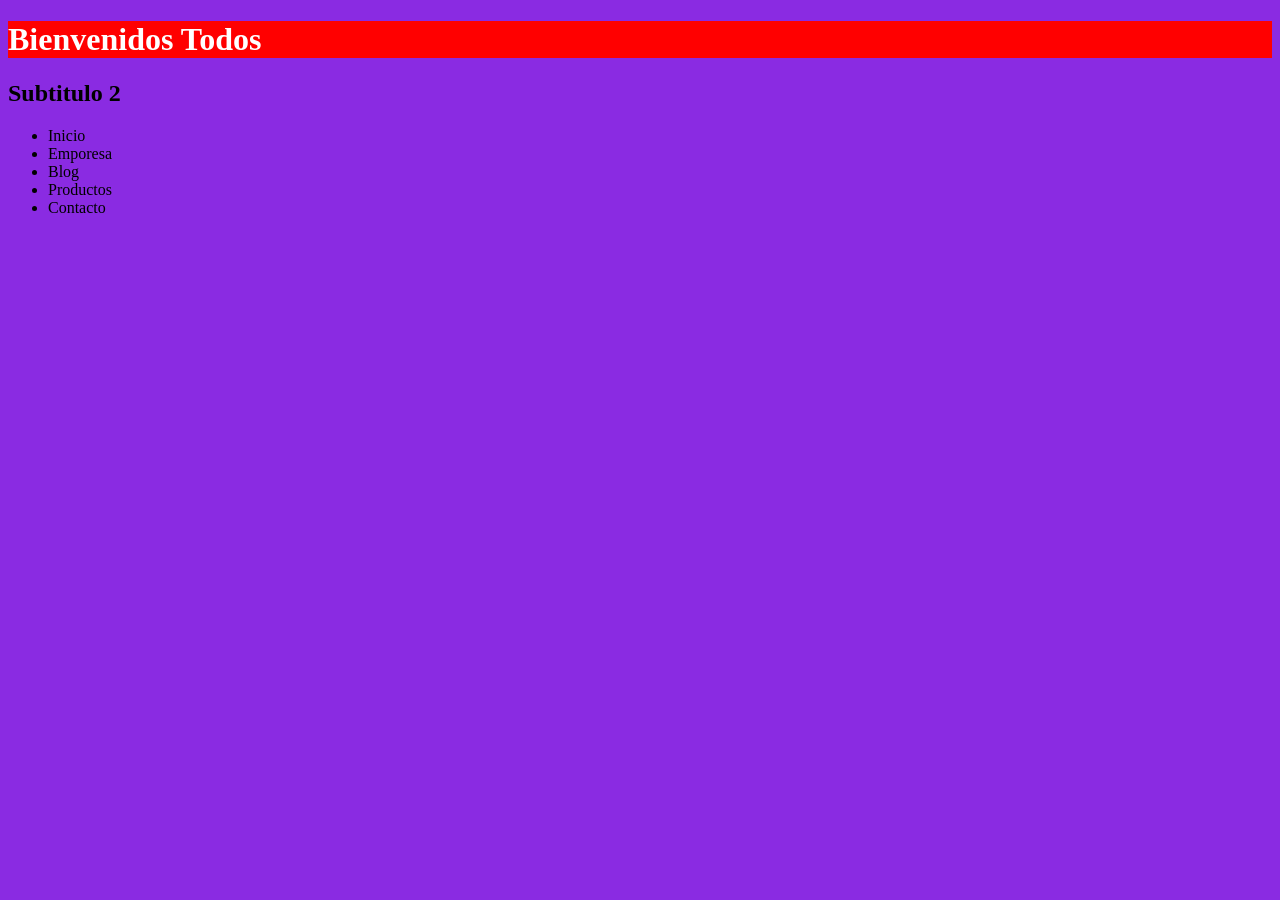
<file: index.html>
<!DOCTYPE html>
<html lang="es">
<head>
    <meta charset="UTF-8">
    <meta name="viewport" content="width=device-width, initial-scale=1.0">
    <title>Document</title>
    <link rel="stylesheet" href="estilos.css">
</head>
<body>
    <h1>Bienvenidos Todos</h1>
    <h2>Subtitulo 2</h2>
    <div class="navegacion">
        <ul>
            <li>Inicio</li>
            <li>Emporesa</li>
            <li>Blog</li>
            <li>Productos</li>
            <li>Contacto</li>
        </ul>
    </div>
</body>
</html>
</file>
<file: estilos.css>
body {
    background-color: blueviolet;
}
h1{
    font-size: 32px;
    background-color: red;
    color: white;
}
</file>
